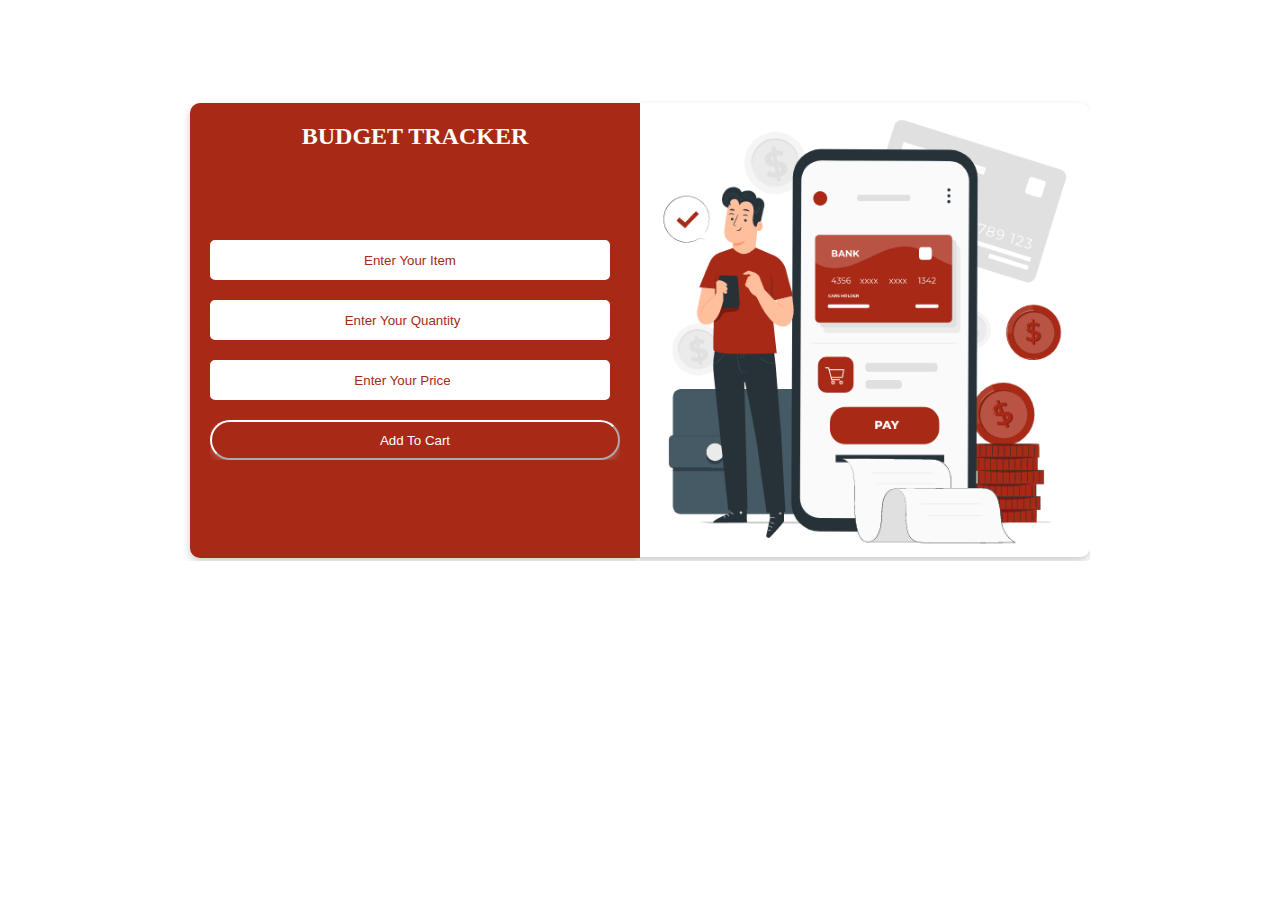
<file: index.html>
<!DOCTYPE html>
<html lang="en">
<head>
    <meta charset="UTF-8">
    <meta name="viewport" content="width=device-width, initial-scale=1.0">
    <link rel="stylesheet" href="style.css">
    <title>Document</title>
</head>
<body>
    <div class="whole-con">
        <div class="container"> 
            <h2 class="cls">budget tracker</h2>
            <center class="seal">
                <div id="error"></div>
                <input placeholder="Enter Your Item" class="input" name="text" id="tem" type="text">
                <input placeholder="Enter Your Quantity"class="input" name="number" id="quan" type="number">
                <input placeholder="Enter Your Price" class="input" name="number" id="rate" type="number">
                <button onclick="submit()" class="btn">Add To Cart</button>
            </center>
        </div>
        <div class="img-con">
            <img src="./img/E-Wallet (1).gif" alt="">
        </div>
    </div>
    

    <script src="./script.js"></script>
</body>
</html>
</file>
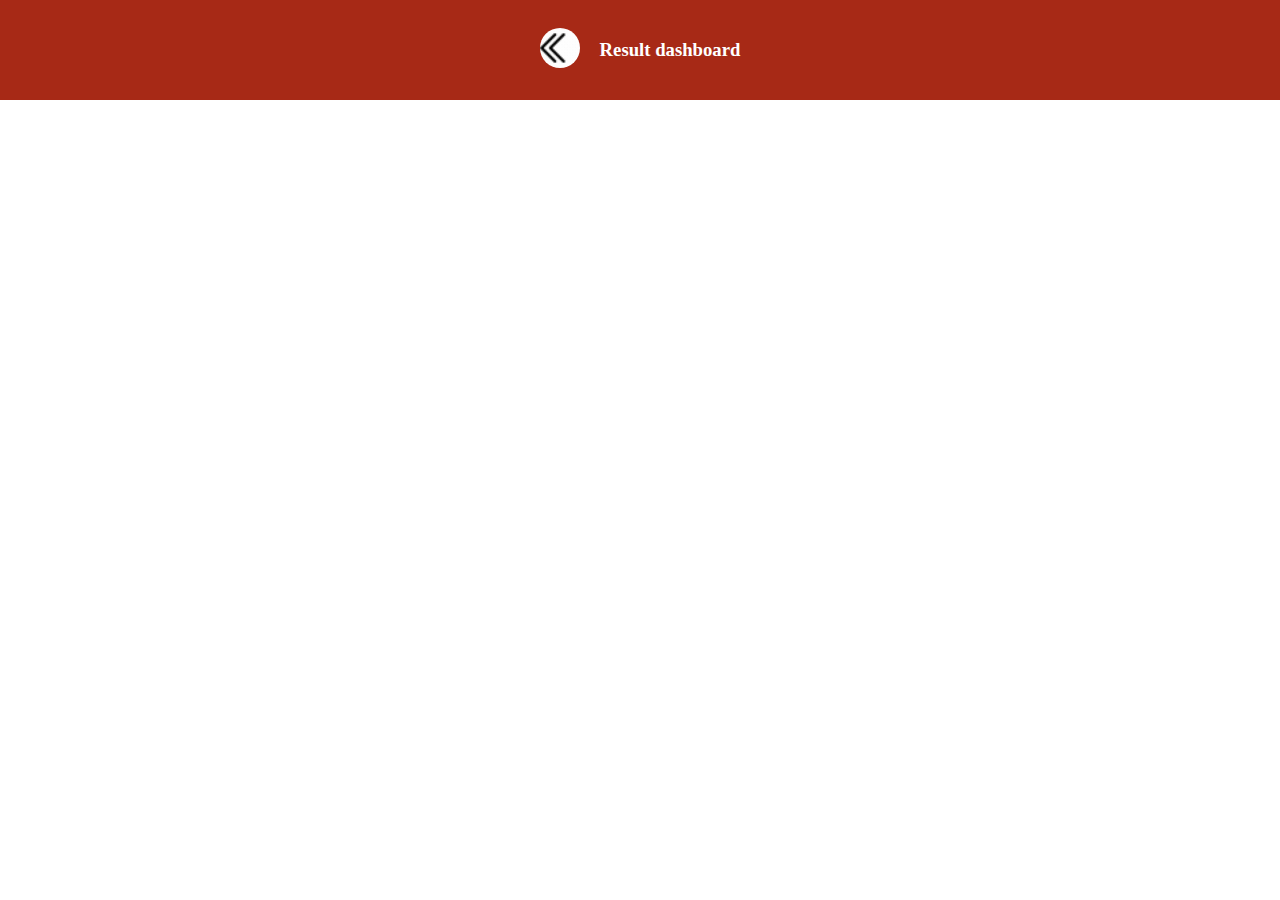
<file: result.html>
<!DOCTYPE html>
<html lang="en">
<head>
    <meta charset="UTF-8">
    <meta name="viewport" content="width=device-width, initial-scale=1.0">
    <link href="https://cdn.jsdelivr.net/npm/bootstrap@5.3.2/dist/css/bootstrap.min.css" rel="stylesheet" integrity="sha384-T3c6CoIi6uLrA9TneNEoa7RxnatzjcDSCmG1MXxSR1GAsXEV/Dwwykc2MPK8M2HN" crossorigin="anonymous">
    <title>Document</title>
    <link rel="stylesheet" href="result.css">
</head>
<body>
    <center>
        <div class="box">
            <a href="./index.html" class="svg"> <img src="./img/icons8-double-left.gif" alt=""></a>
            <h3>Result dashboard</h3>
        </div>
    </center>
   
     <div id="result" class="d-flex flex-wrap gap-3 "></div>

     <script src="./result.js"></script>
     <script src="https://cdn.jsdelivr.net/npm/bootstrap@5.3.2/dist/js/bootstrap.bundle.min.js" integrity="sha384-C6RzsynM9kWDrMNeT87bh95OGNyZPhcTNXj1NW7RuBCsyN/o0jlpcV8Qyq46cDfL" crossorigin="anonymous"></script>
</body>
</html>
</file>
<file: style.css>
*{
  margin: 0;
  padding: 0;
  box-sizing: border-box;
  overflow: hidden;
}
body{
  /* background-color: #A72916; */
}
.seal{
    display: flex;
    flex-direction: column;
    width: 410px;
    gap: 20px;
    margin-left:20px;
    margin-top: 70px;
}
input{
  width: 400px;
  height: 40px;
  border-radius: 30px;
}
input::placeholder{
    text-align: center;
    color: #A72916;
}
.btn{
  outline: white;
  color: white;
  box-shadow: 0 4px 8px 0 rgba(248, 245, 245, 0.2);
  border-color: white;
  background-color: #A72916;
  cursor: pointer;
  height: 40px;
  border-radius: 30px;
}
.input {
  background-color:white;
  max-width: 450px;
  height: 40px;
  padding: 10px;
  outline-color: #A72916;
  /* text-align: center; */
  border: 2px solid white;
  border-radius: 5px;
  /* box-shadow: 3px 3px 2px rgb(249, 255, 85); */
}

.input:focus {
  color: #A72916;  /* background-color: #212121; */
  outline-color:#A72916;
  box-shadow: -3px -3px 15px rgb(244, 246, 246);
  transition: .1s;
  transition-property: box-shadow;
}
.cls{
  text-transform: uppercase;
  margin-top:20px ;
  color: white;
  text-align: center;
}
.whole-con{
  margin-top: 100px;
  display: flex;
  justify-content: center;
  align-items: center;
}
.container{
  box-shadow: 0 4px 8px 0 rgba(12, 12, 12, 0.2);;
  border-top-left-radius: 10px;
  border-bottom-left-radius: 10px;
  width: 450px;
  height: 455px;
  background-color: #A72916;
}

.img-con img{
  box-shadow: 0 4px 8px 0 rgba(0,0,0,.2);
  margin-top: 3px;
  /* border: 1px solid black; */
  width: 450px;
  height: 454px;
  border-top-right-radius: 10px;
  border-bottom-right-radius: 10px;
  background-color: white;
}
@media(max-width:430px){
  body{
    /* overflow: hidden; */
  }
  .whole-con{
    margin-top: 0px;
     justify-content: center;
     align-items: center;
    flex-direction: column-reverse;
    display: flex;
  }
  .img-con{
    margin-left: 20px;
  }
  .img-con img{
    box-shadow: none;
    margin-top: 0px;
    width: 350px;
    height: 360px;
  }
  input{
    /* margin-bottom: 4px; */
    width: 300px;
    height: 40px;
  }
  .container{
    width: 350;
    height: 380px;
  }
  .cls{
    font-size: 20px;
    margin-top: 25px;
  }
  .seal{
    margin-left: 70px;
    gap:20px;
    margin-top: 20px;
    width:300px;
  }
}
</file>
<file: result.css>
*{
    margin: 0;
    padding: 0;
    box-sizing: border-box;
}
h3{
    color: white;
}
.svg img{
    width: 40px;
    border-radius: 50%;
}
.box{
    display: flex;
    justify-content: center;
    align-items: center;
    gap: 20px;
    text-align: center;
    width: 100%;
    height: 100px;
    background-color: #A72916;
}
.card {
    color: black !important;
    margin-top: 40px !important;
    margin-left: 40px !important;
    --background: linear-gradient(to left, #f9f9f9 0%, #fff8f8 100%);
    box-shadow: 8px 8px 8px 0 rgba(81, 78, 78, 0.2) !important;
    width: 190px;
    height: 354px !important;
    padding: 5px;
    border-radius: 1rem;
    overflow: visible;
    background: #f7ba2b;
    background: var(--background);
    position: relative;
    /* z-index: 0; */
   }
   
   .card::after {
    position: absolute;
    content: "";
    top: 30px;
    left: 0;
    right: 0;
    z-index: -1;
    height: 100%;
    width: 100%;
    transform: scale(0.8);
    filter: blur(25px);
    background: #f7ba2b;
    background: var(--background);
    transition: opacity .5s;
   }
   
   .card-info {
    --color: #181818;
    background: var(--color);
    color: var(--color);
    display: flex;
    justify-content: center;
    align-items: center;
    width: 100%;
    height: 100%;
    overflow: visible;
    border-radius: .7rem;
   }
   
   .card .title {
    font-weight: bold;
    letter-spacing: .1em;
   }
   
   /*Hover*/
   .card:hover::after {
    opacity: 0;
   }
   
   .card:hover .card-info {
    color: #f7ba2b;
    transition: color 1s;
   }

   @media(max-width:418px){
    .card{
      margin-left: 60px !important;
    }
    .svg{
         position: absolute;
         left: 10%;
    }
    .box {
      position: relative;
    }
    h3{
        padding-top:8px;
        font-size: 24px;
    }
   }
</file>
